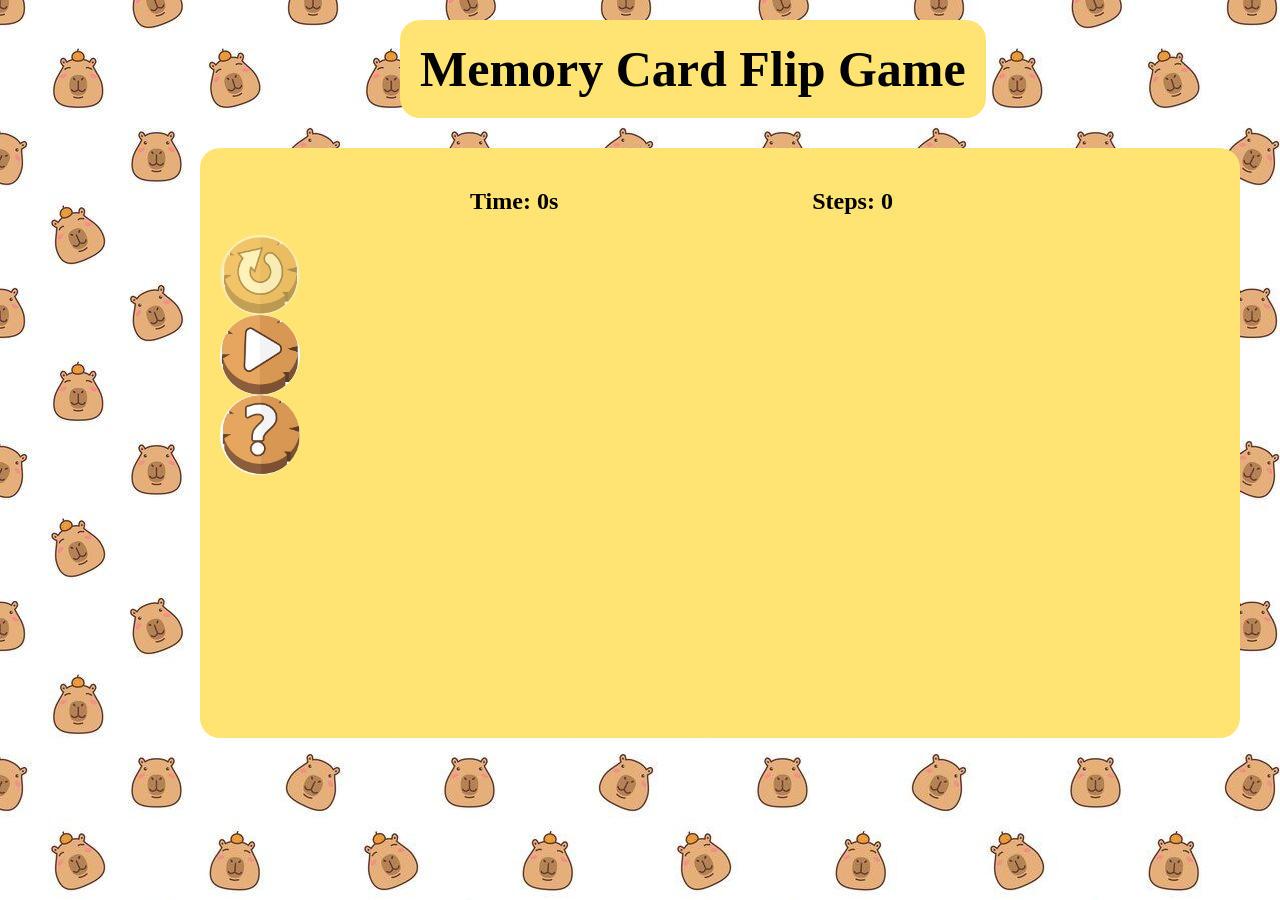
<file: myPortfolio/Projects/FCG_documents/index.html>
<!DOCTYPE html>
<HTML>
  <HEAD>
    <!-- Sets character encoding to UTF-8 -->
    <META CHARSET="UTF-8">
    <TITLE>Memory Card Flip Game</TITLE>
	<!-- Makes page responsive on mobile devices -->
	<META NAME="viewport" CONTENT="width=device-width, initial-scale=1.0">
	<!-- Link an external CSS file for styling the page -->
	<LINK REL="stylesheet" HREF="style.css">
	<!-- Link an external JavaScript file to handle game logic and interactions -->
	<SCRIPT SRC="script.js"></SCRIPT>
  </HEAD>
  <BODY>
    <!-- Game Title -->
    <H1>Memory Card Flip Game</H1>
	
    <!-- Main background container for the card game and button area -->
	<DIV CLASS="background">
	
	  <!-- Display the game timer  -->
	  <H2 ID="timer">Time: 0s</H2>
	  <!-- Display the number of steps taken by the player -->
	  <H2 ID="steps">Steps: 0</H2>
	  
	    <!-- Reset Button -->
	    <DIV CLASS="BUTTON-wrapper">
	      <BUTTON CLASS="icon-btn" ONCLICK="restartGame()" ID="restartBtn">
	        <IMG SRC="image1.jpg" CLASS="btn-icon" ALT="Reset">
	      </BUTTON>
	    </DIV>
		
		<!-- Start Button -->
	    <DIV CLASS="BUTTON-wrapper">
	      <BUTTON CLASS="icon-btn" ONCLICK="startGame()" ID="startBtn">
	        <IMG SRC="image2.jpg" CLASS="btn-icon" ALT="Start">
	      </BUTTON>
	    </DIV>
		
		<!-- Game rules Button -->
		<DIV CLASS="BUTTON-wrapper">
	      <BUTTON CLASS="icon-btn" ID="helpBtn" ONCLICK="helpGame()">
	        <IMG SRC="image3.jpg" CLASS="btn-icon" ALT="Help">
	      </BUTTON>
	    </DIV>
		
		<!-- 4*4 Cards area will be displayed  -->
        <DIV ID="gameBoard" CLASS="board"></DIV>
	</DIV>
	
	<!-- Help popup to show the game rules -->
	<DIV ID="helpPopup" CLASS="popup">
	  <DIV CLASS="popup-content">
	    <!-- Close button for help popup -->
        <SPAN ID="closePopup" CLASS="close">&times;</SPAN>
	    <H3>How to play</H3>
	    <P>Flip two cards at a time.<BR>If they <B>match</B>, they stay face up.<BR>Try to match all pairs in the least time and steps!</P>
	  </DIV>
	</DIV>
	
	<!-- Win popup and display win Message -->
	<DIV ID="winPopup" CLASS="popup" style="display: none;">
	  <DIV CLASS="popup-content">
	    <!-- Close button for win message popup -->
	    <SPAN ID="closeWinPopup" CLASS="close">X</SPAN>
		<P ID="winMessage">Congratulations!</P>
	  </DIV>
	</DIV>
  </BODY>
</HTML>
</file>
<file: myPortfolio/Projects/FCG_documents/style.css>
body {
  background-image: url("bckgrnd01.jpg"); /* Page background image */
  background-repeat: repeat;
  font-family: 'Baloo 2', cursive;
  margin: 0;
  padding: 0;
}

/* Game title */
h1 {
  background-color: #FFE473; /* Bright yellow background*/
  font-size: 50px;
  text-align: center;
  border-radius: 20px;
  padding: 20px;
  margin: 20px auto 10px;
  margin-left: 400px;
  display: inline-block; 
}

/* Timer and steps indicators */
h2 {
  display: inline-block;
  margin-left: 250px;
  text-align: center;
}

/* Help section title */
h3 {
  text-align: center;
}

/* Main container for card game area */
.background {
  background-color: #FFE473; 
  width: 1000px;
  height: 550px;
  border-radius: 20px;
  padding: 20px;
  margin: 20px auto 10px;
  margin-left: 200px;
  display: inline-block;
}

/* Button styles */
button {
  width: 80px;
  height: 80px;
  border: none;
  border-radius: 50%;
  cursor: pointer; 
  display: flex;
  align-items: center;
  justify-content: center;
}

/* Wrapper for control buttons */
.button-wrapper {
  display: flex;
  margin-top: 20px;
  margin-left: 50px;
}

/* Button icon image */
.btn-icon {
  width: 80px;
  height: 80px;
  object-fit: cover;
  border-radius: 50%;
}

/* New class for simulated disabled state */
.btn-disabled {
  opacity: 0.5;
  cursor: default !important; /* Prevents the red forbidden cursor */
}

/* Popup Overlay */
.popup {
  display: none; 
  position: fixed;
  z-index: 999;
  left: 0;
  top: 0;
  width: 100%;
  height: 100%;
  background-color: rgba(0,0,0,0.4); 
}

/* Popup content box */
.popup-content {
  background-color: #fff;
  margin: 15% auto;
  padding: 20px;
  border-radius: 10px;
  width: 80%;
  max-width: 400px;
  text-align: center;
  position: relative;
}

/* Close button inside popup */
.close {
  position: absolute;
  top: 10px;
  right: 15px;
  font-size: 24px;
  font-weight: bold;
  cursor: pointer; 
}

/* Card Grid (Game Board) */
.board {
  display: grid;
  grid-template-columns: repeat(4, 100px); 
  gap: 10px;
  justify-content: center;
  position: relative;
  transform: translateY(-100px); 
}

/* Card Styles */
.card {
  width: 100px;
  height: 100px;
  perspective: 1000px; 
  position: relative;
  transition: transform 0.3s ease, box-shadow 0.3s ease;
}

/* Hover effect on card */
.card:hover {
  transform: translateY(-10px);
}

/* Inner structure of the card */
.card-inner {
  width: 100%;
  height: 100%;
  position: absolute;
  transform-style: preserve-3d;
  transition: transform 0.6s;
  transform: translateY(-100px);
}

/* Card flip effect */
.card.flipped .card-inner {
  transform: rotateY(180deg) translateY(-100px);
}

/* Front and back faces of the card */
.card-front,
.card-back {
  position: absolute;
  top: -50px;
  width: 100%;
  height: 100%;
  border-radius: 12px;
  backface-visibility: hidden;
}

/* Card front (before flipped) */
.card-front {
  background-image: url("cardbackfont.jpg");
  background-size: cover;
}

/* Card back (image side) */
.card-back {
  transform: rotateY(180deg);
  display: flex;
  align-items: center;
  justify-content: center;
}

/* Image on card back */
.card-back img {
  max-width: 100%;
  max-height: 100%;
  border-radius: 12px;
}

/* Responsive Layout for Mobile Screens */
@media screen and (max-width: 600px) {
  h1 {
    font-size: 28px;
    text-align: center;
    margin-left: auto;
    margin-right: auto;
    display: inline-block;
  }
  
  h2 {
    display: block;
    margin: 10px auto;
    text-align: center;
  }

  .background {
    width: 95%;
    height: auto;
    margin: 10px auto;
    padding: 10px;
    display: block;
  }
  
  .button-wrapper {
    justify-content: left;
    margin: 10px auto;
  }

  button, .btn-icon {
    width: 60px;
    height: 60px;
  }
  
  .popup-content {
    background-color: white;
    width: 80vw;
    max-width: 400px;
    padding: 5vw;
    border-radius: 10px;
    box-sizing: border-box;
    text-align: center;
  }
  
  .board {
    display: grid;
    grid-template-columns: repeat(4, 60px);
    gap: 10px;
    justify-content: center;
    align-items: center;
    margin: 20px auto;
  }
  
  .card {
    width: 60px;
    height: 60px;
    perspective: 1000px;
    position: relative;
    top: 50px;
    left: 20px;
  }

  .card-inner,
  .card.flipped .card-inner {
    transform: rotateY(180deg) translateY(-100px);
  }

  .card:hover {
    transform: translateY(-10px);
  }

  .card-inner {
    width: 100%;
    height: 100%;
    position: relative;
    transform-style: preserve-3d;
    transition: transform 0.6s;
    transform: translateY(-100px);
  }

  .card-front,
  .card-back {
    position: absolute;
    width: 100%;
    height: 100%;
    border-radius: 12px;
    backface-visibility: hidden;
  }

  .card-front {
    background-image: url("cardbackfont.jpg");
    background-size: cover;
  }

  .card-back {
    transform: rotateY(180deg);
    display: flex;
    align-items: center;
    justify-content: center;
  }

  .card-back img {
    max-width: 100%;
    max-height: 100%;
    border-radius: 12px;
  }
}

/* ============================================================
   Fix: ensure the Help button remains clickable after the game
   starts (the card area is shifted upward with translateY and can
   visually overlap / cover the button area, blocking clicks).
   ============================================================ */
#helpBtn {
  position: relative;
  z-index: 1000;
}
</file>
